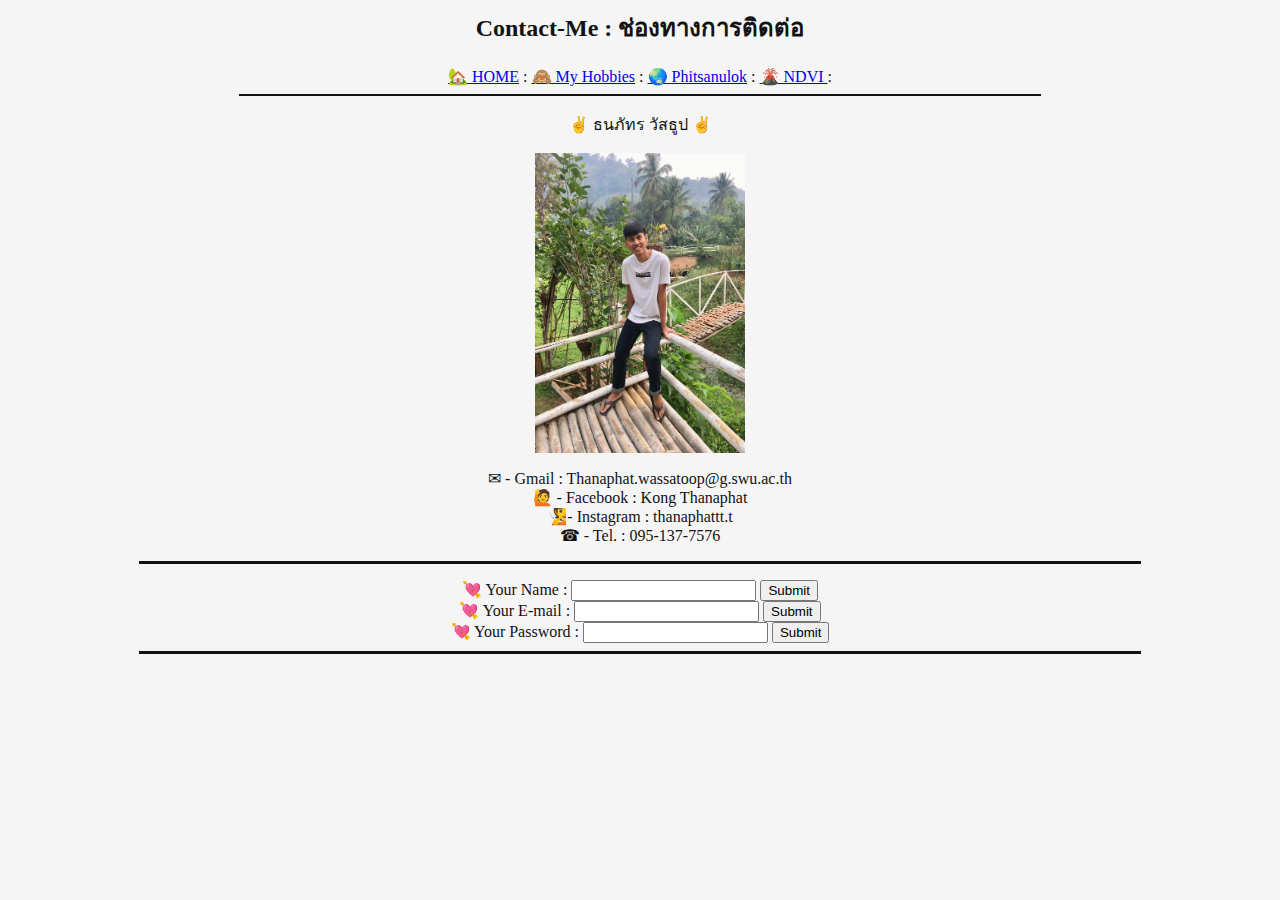
<file: contact-me.html>
<html>
<head>
  <meta charset="UTF-8">
  <meta name="viewport" content="width=device-width, initial-scale=1.0">
  <meta http-equiv="X-UA-Compatible" content="ie=edge">
  <title>Contact Me</title>
</head>
<body bgcolor="#F5F5F5">
<div align="center">
    <h2 align=center><font face="Srinakharinwirot" color="#00000" style="color:#121212"> <strong> Contact-Me : ช่องทางการติดต่อ </h2> </strong>
      <a href="index.html"> 🏡 HOME</a> :
      <a href="myhobby.html"> 🙈 My Hobbies</a> :
      <a href="qgis2web.html"> 🌏 Phitsanulok</a> :
      <a href="GEE.html">🌋 NDVI </a> :
<hr width="800" size="2" color="#121212">
  <p align = "center"> ✌ ธนภัทร วัสธูป ✌ </p>
  <img src="css\image\kong1.jpeg" width="210" height="300" alt="">
  <p align = "center"> ✉ - Gmail : Thanaphat.wassatoop@g.swu.ac.th <br>
  🙋 - Facebook : Kong Thanaphat <br>
  🧏- Instagram : thanaphattt.t <br>
  ☎ - Tel. : 095-137-7576 <br>
</p>
<hr width="1000" size="3" color="#121212">
  <form class="" action="index.html" method="post"></form>
    <label>💘 Your Name   : </label>
    <input type="text" name="" value= "" >
    <input type="submit" name="" > <br>
    <label> 💘 Your E-mail   : </label>
    <input type="text" E-mail="" value="">
    <input type="submit" E-mail="" > <br>
    <label>💘 Your Password   : </label>
    <input type="text" Password="" value="">
    <input type="submit" Password="" >
<hr width="1000" size="3" color="#121212">
  </table>
</div>
</body>
</html>
</file>
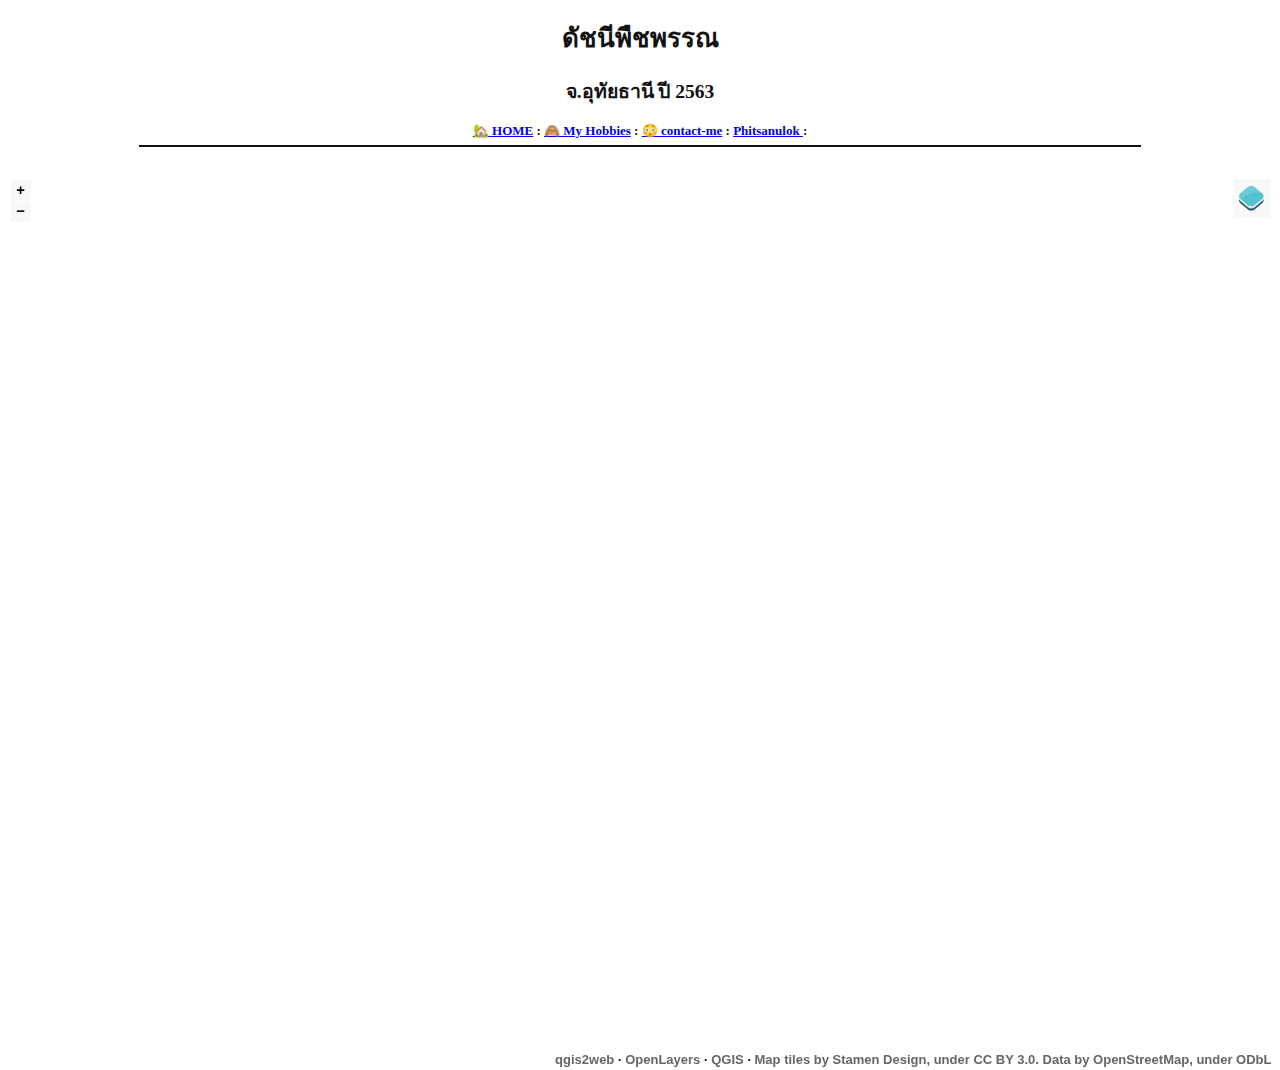
<file: GEE.html>
<!doctype html>
<html lang="en" div align="center">
    <h1><font face="Srinakharinwirot" style="color:#121212"><strong> ดัชนีพืชพรรณ </h1>
      <h2>จ.อุทัยธานี ปี 2563</h2>
        <a href="index.html"><font face="Srinakharinwirot" > <strong> 🏡 HOME</a> : </strong>
        <a href="myhobby.html"><font face="Srinakharinwirot" > <strong> 🙈 My Hobbies</a> : </strong>
        <a href="contact-me.html"><font face="Srinakharinwirot" > <strong> 😳 contact-me</a> : </strong>
        <a href="qgis2web.html"><font face="Srinakharinwirot" > <strong> Phitsanulok </a> : </strong>
<hr width="1000" size="2" color="#121212"> <br>
    <head>
        <meta charset="utf-8">
        <meta http-equiv="X-UA-Compatible" content="IE=edge">
        <meta name="viewport" content="initial-scale=1,user-scalable=no,maximum-scale=1,width=device-width">
        <meta name="mobile-web-app-capable" content="yes">
        <meta name="apple-mobile-web-app-capable" content="yes">
        <link rel="stylesheet" href="./resources/ol.css">
        <link rel="stylesheet" href="resources/fontawesome-all.min.css">
        <link rel="stylesheet" href="./resources/ol-layerswitcher.css">
        <link rel="stylesheet" href="./resources/qgis2web.css">
        <style>
        .ol-geocoder.gcd-gl-container {
            top: 65px!important;
            left: .5em!important;
            width: 2.1em!important;
            height: 2.1em!important;
        }
        .ol-geocoder .gcd-gl-container{
            width: 2.1em!important;
            height: 2.1em!important;
        }
        .ol-geocoder .gcd-gl-control{
            width: 2.1em!important;
        }
        .ol-geocoder .gcd-gl-expanded {
            width: 15.625em!important;
            height: 2.1875em;
        }
        .ol-touch .ol-geocoder.gcd-gl-container{
            top: 80px!important;
        }
        .ol-geocoder .gcd-gl-btn {
            width: 1.375em!important;
            height: 1.375em!important;
            top: .225em!important;
            background-image: none!important;
        }
        </style>
<style>
.search-layer {
  top: 100px;
  left: .5em;
}
.ol-touch .search-layer {
  top: 130px;
}
</style>
        <style>
        html, body {
            background-color: #ffffff;
        }
        .ol-control button {
            background-color: #f8f8f8 !important;
            color: #000000 !important;
            border-radius: 0px !important;
        }
        .ol-zoom, .geolocate, .gcd-gl-control .ol-control {
            background-color: rgba(255,255,255,.4) !important;
            padding: 3px !important;
        }
        .ol-scale-line {
            background: none !important;
        }
        .ol-scale-line-inner {
            border: 2px solid #f8f8f8 !important;
            border-top: none !important;
            background: rgba(255, 255, 255, 0.5) !important;
            color: black !important;
        }
        </style>
        <link href="resources/ol-geocoder.min.css" rel="stylesheet">
        <style>
        html, body, #map {
            width: 100%;
            height: 100%;
            padding: 0;
            margin: 0;
        }
        </style>
        <title></title>
    </head>
    <body>
        <div id="map">
            <div id="popup" class="ol-popup">
                <a href="#" id="popup-closer" class="ol-popup-closer"></a>
                <div id="popup-content"></div>
            </div>
        </div>
        <script src="resources/qgis2web_expressions.js"></script>
        <script src="resources/polyfills.js"></script>
        <script src="./resources/functions.js"></script>
        <script src="./resources/ol.js"></script>
        <script src="./resources/ol-layerswitcher.js"></script>
        <script src="resources/ol-geocoder.js"></script>
        <script src="./layers/layers.js" type="text/javascript"></script>
        <script src="./resources/Autolinker.min.js"></script>
        <script src="./resources/qgis2web.js"></script>
    </body>
</html>
</file>
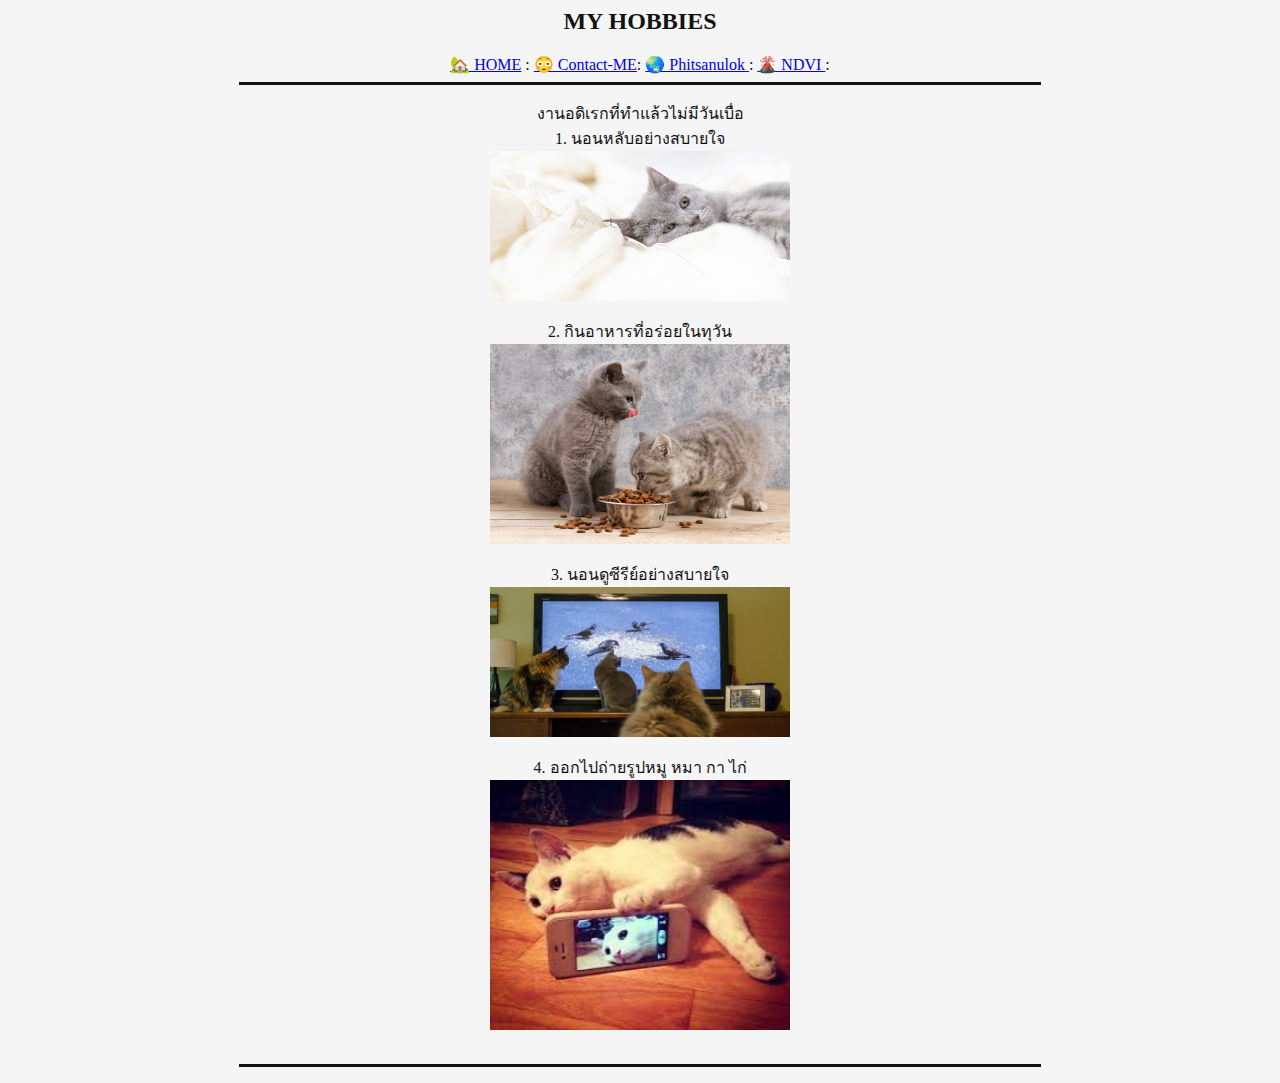
<file: myhobby.html>
<html>
<head>
  <meta charset="UTF-8">
  <meta name="viewport" content="width=device-width, initial-scale=1.0">
  <meta http-equiv="X-UA-Compatible" content="ie=edge">
  <title>My Hobbies</title>
</head>
<body bgcolor="#F5F5F5">
<div align="center">
  <h2 align=center><font face="Srinakharinwirot" color="#121212"><strong>MY HOBBIES</strong></h2>
    <a href="index.html"> 🏡 HOME</a> :
    <a href="contact-me.html"> 😳 Contact-ME</a>:
    <a href="qgis2web.html"> 🌏 Phitsanulok </a>:
    <a href="GEE.html"> 🌋 NDVI </a> :
<hr width="800" size="3" color="#121212"> </hr>
  <p align = "center" color="#121212"> งานอดิเรกที่ทำแล้วไม่มีวันเบื่อ <br>
  1. นอนหลับอย่างสบายใจ <br>
  <img src="css\image\sleep.jpg" width="300" height="150" alt=""> <br> <br>
  2. กินอาหารที่อร่อยในทุวัน <br>
  <img src="css\image\eat.jpg" width="300" height="200" alt=""> <br> <br>
  3. นอนดูซีรีย์อย่างสบายใจ <br>
  <img src="css\image\saw.jpg" width="300" height="150" alt=""> <br> <br>
  4. ออกไปถ่ายรูปหมู หมา กา ไก่  <br>
  <img src="css\image\photo.jpg" width="300" height="250" alt=""> <br> <br>
<hr width="800" size="3" color="#121212"> </hr>
</p>
</html>
</file>
<file: resources/ol.css>
.ol-box{box-sizing:border-box;border-radius:2px;border:2px solid #00f}.ol-mouse-position{top:8px;right:8px;position:absolute}.ol-scale-line{background:rgba(0,60,136,.3);border-radius:4px;bottom:8px;left:8px;padding:2px;position:absolute}.ol-scale-line-inner{border:1px solid #eee;border-top:none;color:#eee;font-size:10px;text-align:center;margin:1px;will-change:contents,width;transition:all .25s}.ol-scale-bar{position:absolute;bottom:8px;left:8px}.ol-scale-step-marker{width:1px;height:15px;background-color:#000;float:right;z-Index:10}.ol-scale-step-text{position:absolute;bottom:-5px;font-size:12px;z-Index:11;color:#000;text-shadow:-2px 0 #fff,0 2px #fff,2px 0 #fff,0 -2px #fff}.ol-scale-text{position:absolute;font-size:14px;text-align:center;bottom:25px;color:#000;text-shadow:-2px 0 #fff,0 2px #fff,2px 0 #fff,0 -2px #fff}.ol-scale-singlebar{position:relative;height:10px;z-Index:9;border:1px solid #000}.ol-unsupported{display:none}.ol-unselectable,.ol-viewport{-webkit-touch-callout:none;-webkit-user-select:none;-moz-user-select:none;-ms-user-select:none;user-select:none;-webkit-tap-highlight-color:transparent}.ol-overlaycontainer,.ol-overlaycontainer-stopevent{pointer-events:none}.ol-overlaycontainer-stopevent>*,.ol-overlaycontainer>*{pointer-events:auto}.ol-selectable{-webkit-touch-callout:default;-webkit-user-select:text;-moz-user-select:text;-ms-user-select:text;user-select:text}.ol-grabbing{cursor:-webkit-grabbing;cursor:-moz-grabbing;cursor:grabbing}.ol-grab{cursor:move;cursor:-webkit-grab;cursor:-moz-grab;cursor:grab}.ol-control{position:absolute;background-color:rgba(255,255,255,.4);border-radius:4px;padding:2px}.ol-control:hover{background-color:rgba(255,255,255,.6)}.ol-zoom{top:.5em;left:.5em}.ol-rotate{top:.5em;right:.5em;transition:opacity .25s linear,visibility 0s linear}.ol-rotate.ol-hidden{opacity:0;visibility:hidden;transition:opacity .25s linear,visibility 0s linear .25s}.ol-zoom-extent{top:4.643em;left:.5em}.ol-full-screen{right:.5em;top:.5em}.ol-control button{display:block;margin:1px;padding:0;color:#fff;font-size:1.14em;font-weight:700;text-decoration:none;text-align:center;height:1.375em;width:1.375em;line-height:.4em;background-color:rgba(0,60,136,.5);border:none;border-radius:2px}.ol-control button::-moz-focus-inner{border:none;padding:0}.ol-control button span{pointer-events:none}.ol-zoom-extent button{line-height:1.4em}.ol-compass{display:block;font-weight:400;font-size:1.2em;will-change:transform}.ol-touch .ol-control button{font-size:1.5em}.ol-touch .ol-zoom-extent{top:5.5em}.ol-control button:focus,.ol-control button:hover{text-decoration:none;background-color:rgba(0,60,136,.7)}.ol-zoom .ol-zoom-in{border-radius:2px 2px 0 0}.ol-zoom .ol-zoom-out{border-radius:0 0 2px 2px}.ol-attribution{text-align:right;bottom:.5em;right:.5em;max-width:calc(100% - 1.3em)}.ol-attribution ul{margin:0;padding:0 .5em;color:#000;text-shadow:0 0 2px #fff}.ol-attribution li{display:inline;list-style:none}.ol-attribution li:not(:last-child):after{content:" "}.ol-attribution img{max-height:2em;max-width:inherit;vertical-align:middle}.ol-attribution button,.ol-attribution ul{display:inline-block}.ol-attribution.ol-collapsed ul{display:none}.ol-attribution:not(.ol-collapsed){background:rgba(255,255,255,.8)}.ol-attribution.ol-uncollapsible{bottom:0;right:0;border-radius:4px 0 0}.ol-attribution.ol-uncollapsible img{margin-top:-.2em;max-height:1.6em}.ol-attribution.ol-uncollapsible button{display:none}.ol-zoomslider{top:4.5em;left:.5em;height:200px}.ol-zoomslider button{position:relative;height:10px}.ol-touch .ol-zoomslider{top:5.5em}.ol-overviewmap{left:.5em;bottom:.5em}.ol-overviewmap.ol-uncollapsible{bottom:0;left:0;border-radius:0 4px 0 0}.ol-overviewmap .ol-overviewmap-map,.ol-overviewmap button{display:inline-block}.ol-overviewmap .ol-overviewmap-map{border:1px solid #7b98bc;height:150px;margin:2px;width:150px}.ol-overviewmap:not(.ol-collapsed) button{bottom:1px;left:2px;position:absolute}.ol-overviewmap.ol-collapsed .ol-overviewmap-map,.ol-overviewmap.ol-uncollapsible button{display:none}.ol-overviewmap:not(.ol-collapsed){background:rgba(255,255,255,.8)}.ol-overviewmap-box{border:2px dotted rgba(0,60,136,.7)}.ol-overviewmap .ol-overviewmap-box:hover{cursor:move}
/*# sourceMappingURL=ol.css.map */
</file>
<file: resources/ol-layerswitcher.css>
.layer-switcher.shown.ol-control {
    background-color: transparent;
}

.layer-switcher.shown.ol-control:hover {
    background-color: transparent;
}

.layer-switcher {
    position: absolute;
    top: 3.5em;
    right: 0.5em;
    text-align: left;
}

.layer-switcher.shown {
    bottom: 3em;
}

.layer-switcher .panel {
    padding: 0 1em 0 0;
    margin: 0;
    border: 4px solid #eee;
    border-radius: 4px;
    background-color: white;
    display: none;
    max-height: 100%;
    overflow-y: auto;
}

.layer-switcher.shown .panel {
    display: block;
}

.layer-switcher button {
    float: right;
    width: 38px;
    height: 38px;
    background-image: url('[data-uri]') /*logo.png*/;
    background-repeat: no-repeat;
    background-position: 2px;
    background-color: white;
    border: none;
}

.layer-switcher.shown button {
    display: none;
}

.layer-switcher button:focus, .layer-switcher button:hover {
    background-color: white;
}

.layer-switcher ul {
    padding-left: 2em;
    list-style: none;
}

.layer-switcher li.group > label {
    font-weight: bold;
}

.layer-switcher li.layer {
    display: table;
}

.layer-switcher li.layer label, .layer-switcher li.layer input {
    display: table-cell;
    vertical-align: middle;
}

.layer-switcher label.disabled {
    opacity:0.4;
}

.layer-switcher input {
    margin: 4px;
}

.layer-switcher.touch ::-webkit-scrollbar {
    width: 4px;
}

.layer-switcher.touch ::-webkit-scrollbar-track {
    -webkit-box-shadow: inset 0 0 6px rgba(0,0,0,0.3);
    border-radius: 10px;
}

.layer-switcher.touch ::-webkit-scrollbar-thumb {
    border-radius: 10px;
    -webkit-box-shadow: inset 0 0 6px rgba(0,0,0,0.5);
}

.layer-switcher .group button {
    display: inline-block;
    vertical-align: top;
    float: none;
    width: 16px;
    height: 16px;
    background-position: center 2px;
    background-image: url('[data-uri]');
    -webkit-transition: -webkit-transform .2s ease-in-out;
    -ms-transition: -ms-transform .2s ease-in-out;
    transition: transform .2s ease-in-out;
}

.layer-switcher .group.layer-switcher-close button {
    transform: rotate(-90deg);
    -webkit-transform: rotate(-90deg);
}

li.group.layer-switcher-fold {
    margin-left: -18px;
}

.layer-switcher .group.layer-switcher-fold > ul {
    padding-left: 3em;
}

.layer-switcher .group.layer-switcher-fold.layer-switcher-close > ul {
    overflow: hidden;
    height: 0;
}
</file>
<file: resources/qgis2web.css>
html, body {
    height: 100%;
    padding: 0;
    margin: 0;
    font-family: sans-serif;
    font-size: small;
}

th, td {
    vertical-align: top;
    text-align: left;
}

#map {
    width: 100%;
    height: 100%;
}

.ol-popup {
    display: none;
    position: absolute;
    background-color: white;
    -moz-box-shadow: 0 1px 4px rgba(0,0,0,0.2);
    -webkit-filter: drop-shadow(0 1px 4px rgba(0,0,0,0.2));
    filter: drop-shadow(0 1px 4px rgba(0,0,0,0.2));
    padding: 15px;
    border-radius: 10px;
    border: 1px solid #cccccc;
    bottom: 12px;
    left: -50px;   
    height: auto;
    width: auto;
    min-width: 100px;
    max-height:400px;
    overflow: auto;      
}

.ol-popup-closer {
    text-decoration: none;
    position: absolute;
    top: 2px;
    right: 8px;
}

.ol-popup-closer:after {
    content: "X";
}

.ol-attribution a {
    text-decoration: none;
    color: #666;
    font-family: sans-serif;
    font-size: 100%;
}

.layer-switcher .panel {
    //border: 4px solid rgba(0,60,136,.5) !important;
    //border-radius: 4px !important;
}

.layer-switcher {
    top: 0.5em;
    right: 0.5em;
    text-align: left;
}

#popup-content>ul>li:nth-child(even) {
    background-color: #eee;
}

#popup-content ul {
    list-style-type: none;
    padding-left: 0;
}

#popup-content li {
    margin-bottom:0.25em;
}
</file>
<file: resources/ol-geocoder.min.css>
/*!
 * ol-geocoder - v4.0.0
 * A geocoder extension for OpenLayers.
 * https://github.com/jonataswalker/ol-geocoder
 * Built: Wed Oct 09 2019 11:36:45 GMT-0300 (Brasilia Standard Time)
 */
.ol-geocoder.gcd-gl-container{position:absolute;top:4.875em;left:.5em;box-sizing:border-box}.ol-geocoder.gcd-gl-container *,.ol-geocoder.gcd-gl-container :after,.ol-geocoder.gcd-gl-container :before{box-sizing:inherit}.ol-geocoder .gcd-gl-control{width:2.1875em;height:2.1875em;overflow:hidden;transition:width .2s,height .2s}.ol-geocoder .gcd-gl-expanded{width:15.625em;height:2.1875em}.ol-geocoder .gcd-gl-input{position:absolute;z-index:99;top:.25em;left:2.5em;width:14.84375em;padding:5px;border:1px solid #ccc;font-family:inherit;font-size:.875em;background-color:#fff;color:#222}.ol-geocoder .gcd-gl-input:focus{border:none;outline:none;box-shadow:inset 0 0 0 1px #4d90fe,inset 0 0 5px #4d90fe}.ol-geocoder .gcd-gl-reset{position:absolute;z-index:100;top:0;right:0;width:1.5625em;height:100%;line-height:1.4;border:none;background-color:transparent;display:inline-block;outline:0;cursor:pointer}.ol-geocoder .gcd-gl-reset:after{content:"\d7";display:inline-block;color:#333;font-size:1.5em;cursor:pointer}.ol-geocoder .gcd-gl-btn{position:absolute;width:1.5625em;height:1.5625em;top:.125em;left:.125em;background-image:url("[data-uri]");background-repeat:no-repeat;background-position:50%}.ol-geocoder ul.gcd-gl-result{position:absolute;top:2.1875em;left:2em;width:16.25em;max-height:18.75em;white-space:normal;list-style:none;padding:0;margin:0;background-color:#fff;border-radius:4px;border-top:none;border-top-left-radius:0;border-top-right-radius:0;overflow-x:hidden;overflow-y:auto;box-shadow:0 1px 7px rgba(0,0,0,.8);transition:max-height .3s ease-in}.ol-geocoder ul.gcd-gl-result>li{width:100%;overflow:hidden;border-bottom:1px solid #eee;padding:0;line-height:.875rem}.ol-geocoder ul.gcd-gl-result>li>a{display:block;text-decoration:none;padding:3px 5px}.ol-geocoder ul.gcd-gl-result>li>a:hover{background-color:#d4d4d4}.ol-geocoder ul.gcd-gl-result>li:nth-child(odd){background-color:#e0ffe0}.ol-geocoder ul.gcd-gl-result:empty{display:none}.ol-geocoder.gcd-txt-container{position:absolute;width:25em;height:4.375em;top:.5em;left:calc(50% - 12.5em);box-sizing:border-box}.ol-geocoder.gcd-txt-container *,.ol-geocoder.gcd-txt-container :after,.ol-geocoder.gcd-txt-container :before{box-sizing:inherit}.ol-geocoder .gcd-txt-control{position:relative;width:100%;height:4.375em;border:1px solid #ccc;background-color:#fff;overflow:hidden}.ol-geocoder .gcd-txt-input{position:absolute;z-index:99;top:0;left:0;width:100%;height:100%;padding:5px 30px 5px 40px;border:none;text-indent:6px;background-color:transparent;font-family:inherit;font-size:.875em}.ol-geocoder .gcd-txt-input:focus{outline:none;box-shadow:inset 0 0 0 1px #4d90fe,inset 0 0 6px #4d90fe}.ol-geocoder .gcd-txt-reset{position:absolute;z-index:100;top:0;right:0;width:2.5em;height:100%;line-height:100%;border:none;background-color:transparent;display:inline-block;vertical-align:middle;outline:0;cursor:pointer}.ol-geocoder .gcd-txt-reset:after{content:"\d7";display:inline-block;color:#333;font-size:2em;cursor:pointer}.ol-geocoder .gcd-txt-glass{position:absolute;top:0;left:0;z-index:100;display:inline-block;width:2.5em;height:100%;background-size:1.38889em;background-image:url("data:image/svg+xml;charset=utf-8,%3Csvg xmlns='http://www.w3.org/2000/svg' width='32' height='32'%3E%3Cpath fill='%23333' d='M29.156 29.961l-.709.709a2.006 2.006 0 0 1-2.838 0l-5.676-5.674c-.656-.658-.729-1.644-.281-2.412l-3.104-3.102a9.975 9.975 0 0 1-5.965 1.979C5.043 21.461.552 16.97.552 11.43S5.043 1.398 10.583 1.398c5.541 0 10.031 4.491 10.031 10.032 0 2.579-.98 4.923-2.58 6.7l3.035 3.035c.768-.447 1.754-.375 2.41.283l5.676 5.674c.784.785.784 2.056.001 2.839zM18.088 11.389a7.524 7.524 0 0 0-7.524-7.523 7.523 7.523 0 1 0-.001 15.046 7.525 7.525 0 0 0 7.525-7.523z'/%3E%3C/svg%3E");background-repeat:no-repeat;background-position:50%}.ol-geocoder ul.gcd-txt-result{position:absolute;top:4.575em;left:0;width:25em;max-height:18.75em;white-space:normal;list-style:none;padding:0;margin:0;background-color:#fff;border-radius:4px;border-top:none;border-top-left-radius:0;border-top-right-radius:0;overflow-x:hidden;overflow-y:auto;box-shadow:0 1px 7px rgba(0,0,0,.8);transition:max-height .3s ease-in}.ol-geocoder ul.gcd-txt-result>li{width:100%;overflow:hidden;border-bottom:1px solid #eee;padding:0;line-height:.875rem}.ol-geocoder ul.gcd-txt-result>li>a{display:block;text-decoration:none;padding:3px 5px}.ol-geocoder ul.gcd-txt-result>li>a:hover{background-color:#d4d4d4}.ol-geocoder ul.gcd-txt-result>li:nth-child(odd){background-color:#e0ffe0}.ol-geocoder ul.gcd-txt-result:empty{display:none}.ol-geocoder .gcd-hidden{opacity:0;visibility:hidden}.ol-geocoder .gcd-pseudo-rotate:after{-webkit-animation:spin .7s linear infinite;animation:spin .7s linear infinite}@-webkit-keyframes spin{0%{transform:rotate(0deg)}to{transform:rotate(1turn)}}@keyframes spin{0%{transform:rotate(0deg)}to{transform:rotate(1turn)}}.gcd-address,.gcd-road{font-size:.875em;font-weight:500;color:#333}.gcd-city{font-weight:400}.gcd-city,.gcd-country{font-size:.75em;color:#333}.gcd-country{font-weight:lighter}
</file>
